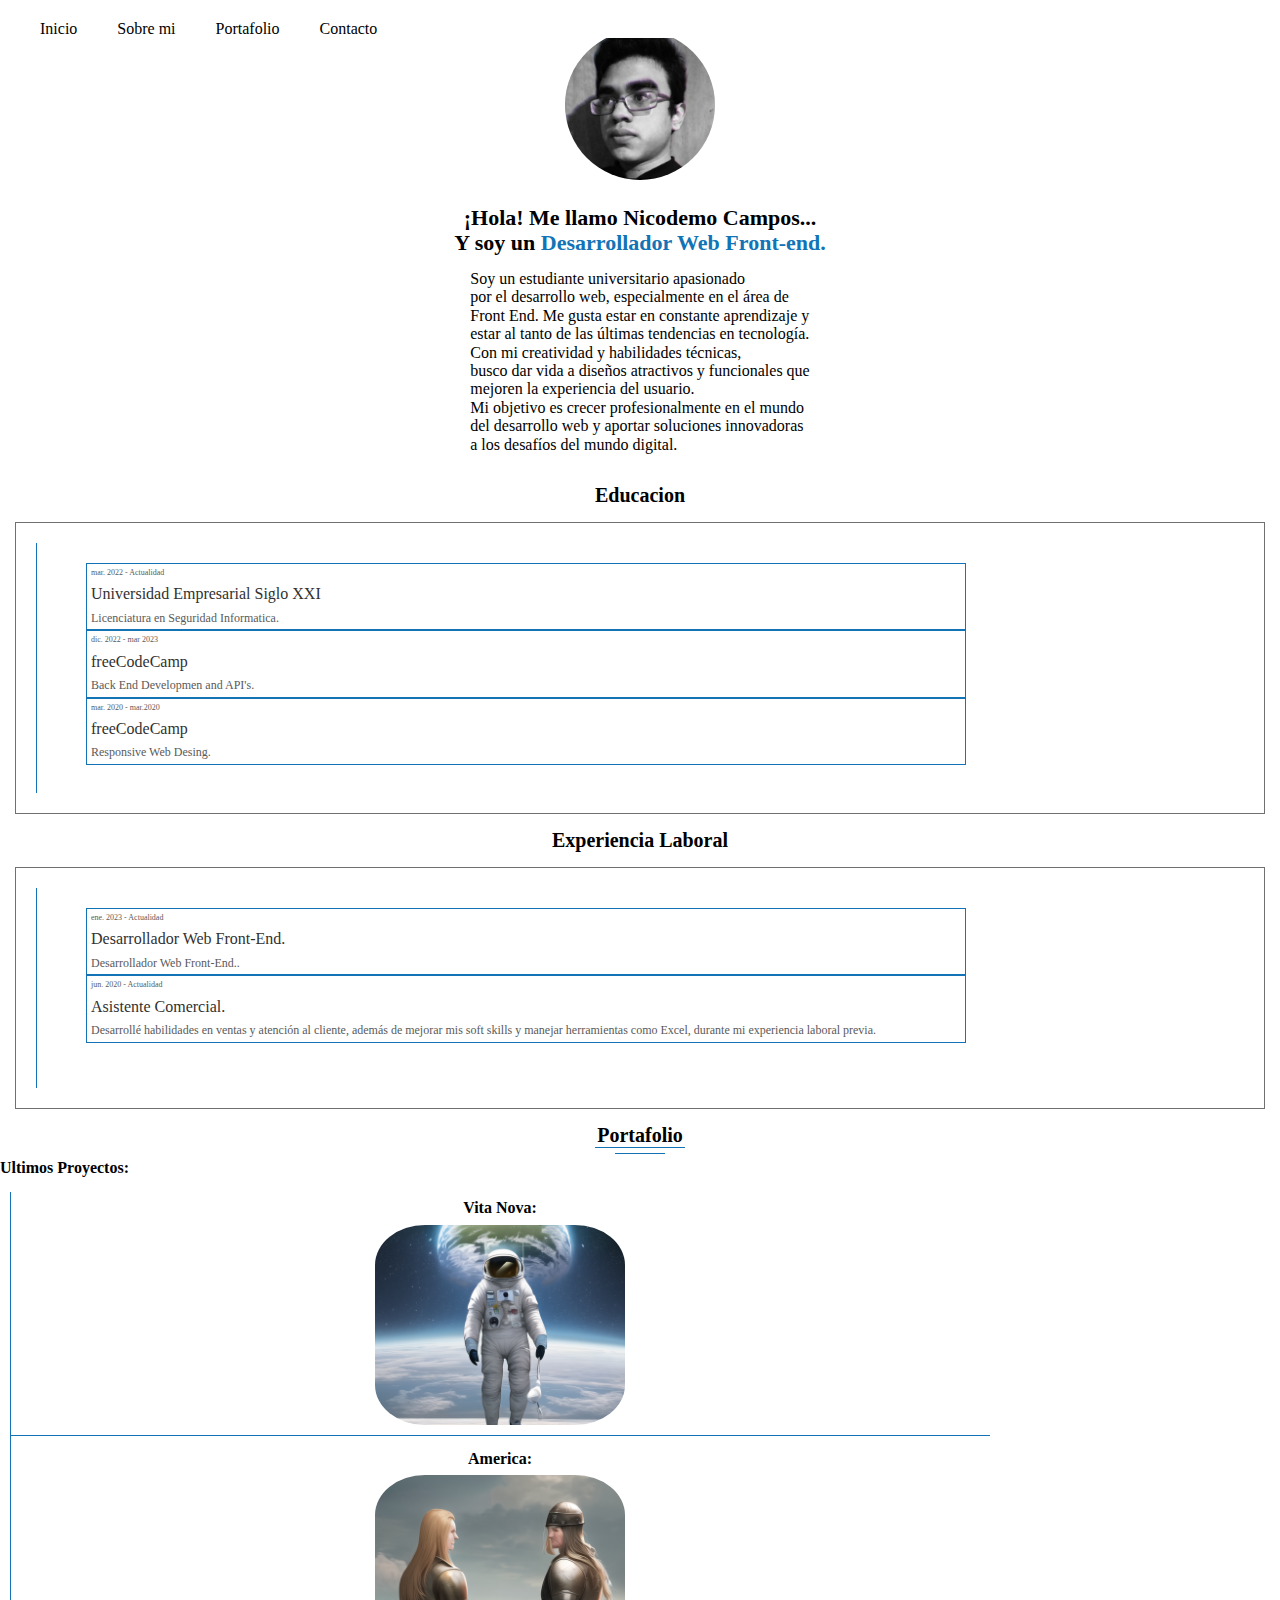
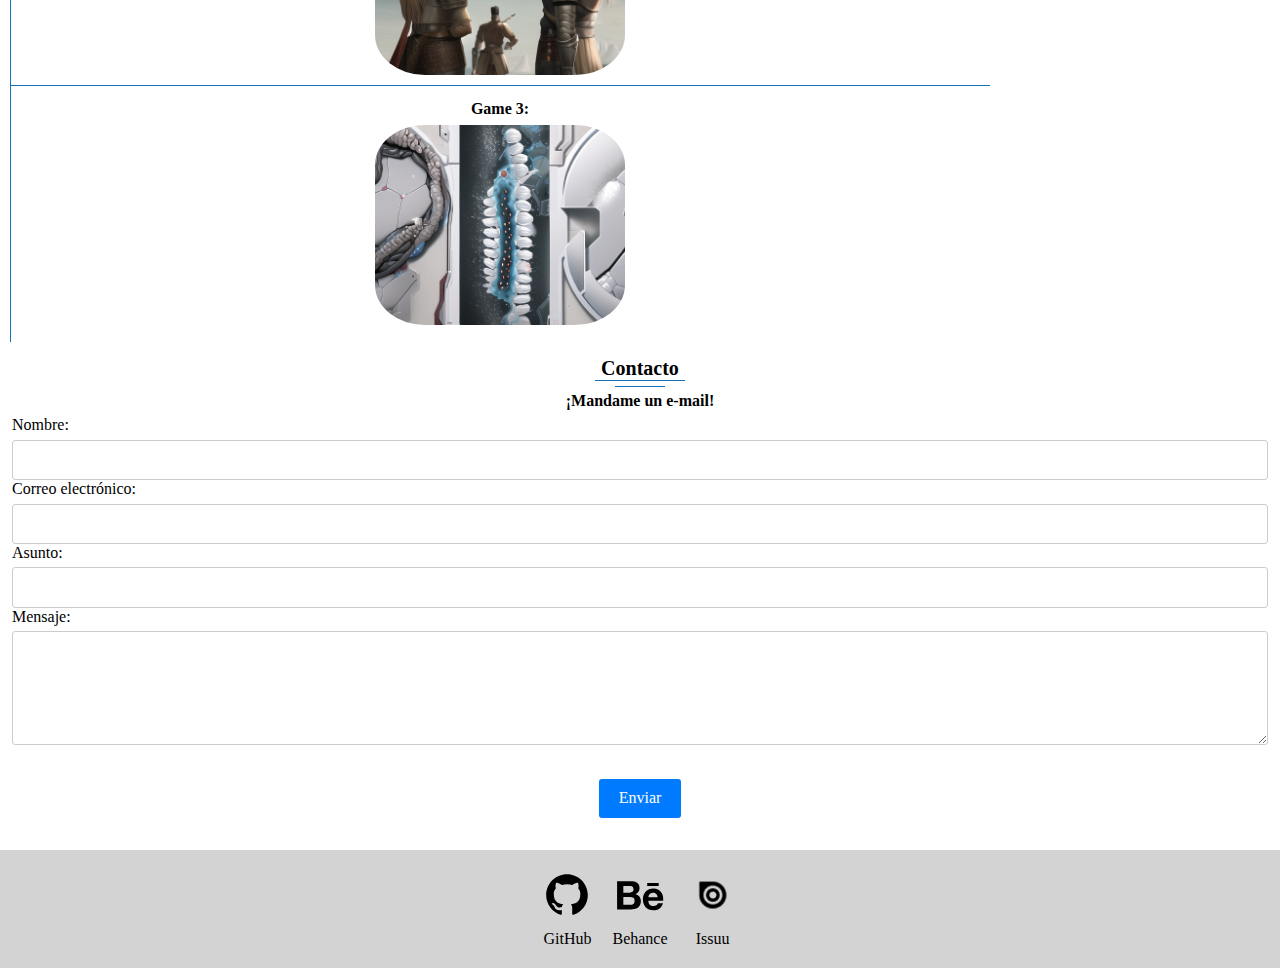
<file: index.html>
<!DOCTYPE html>
<html lang="es">
<head>
    <meta charset="UTF-8">
    <meta http-equiv="X-UA-Compatible" content="IE=edge">
    <meta name="viewport" content="width=device-width, initial-scale=1.0">
    <link rel="stylesheet" href="css/normalize.css">
    <link rel="stylesheet" href="css/styles.css">
    <title>Portafolio Nicodemo Campos</title>
</head>
<body>
    <header>
      <nav>
        <ul class="menu">
          <li><a href="#inicio">Inicio</a></li>
          <li><a href="#sobreMi">Sobre mi</a></li>
          <li><a href="#portfolio">Portafolio</a></li>
          <li><a href="#contact">Contacto</a></li>
        </ul>
        <a href="#" class="menu-icon">&#9776;</a>
      </nav>
    </header>
    <main id="inicio">
        <!-- Foto de bienvenida y texto -->
        <img class="main-img" src="images/foto.jpg" alt="Nicodemo Campos" title="Nicodemo Campos">
        <h1 class="main-h1">¡Hola! Me llamo Nicodemo Campos...<br> Y soy un <strong class="h1-strong">Desarrollador Web Front-end.</strong></h1>
        <p class="main-p">Soy un estudiante universitario apasionado<br>por el desarrollo web, especialmente en el área de<br>Front End. Me gusta estar en constante aprendizaje y<br>estar al tanto de las últimas tendencias en tecnología.<br>Con mi creatividad y habilidades técnicas,<br>busco dar vida a diseños atractivos y funcionales que<br>mejoren la experiencia del usuario.<br>Mi objetivo es crecer profesionalmente en el mundo<br>del desarrollo web y aportar soluciones innovadoras<br>a los desafíos del mundo digital.</p>
    </main>
    <!-- Sobre mi -->
    <h2 id="sobreMi">Educacion</h2>
    <div class="grid-container">
        <!-- <div class="mi-circulo"></div> -->
        <!-- <div class="mi-circulo-2"></div> -->
        <!-- <div class="mi-circulo-3"></div> -->
        <div class="vertical-line-2"></div>
        <div class="grid-item">
          <div class="text-container">
            <p class="grid-date-text">mar. 2022 - Actualidad</p>
            <p class="grid-tittle-text">Universidad Empresarial Siglo XXI</p>
            <p class="grid-sub-text">Licenciatura en Seguridad Informatica.</p>
          </div>
          <div class="text-container">
            <p class="grid-date-text">dic. 2022 - mar 2023</p>
            <p class="grid-tittle-text">freeCodeCamp</p>
            <p class="grid-sub-text">Back End Developmen and API's.</p>
          </div>
          <div class="text-container">
            <p class="grid-date-text">mar. 2020 - mar.2020</p>
            <p class="grid-tittle-text">freeCodeCamp</p>
            <p class="grid-sub-text">Responsive Web Desing.</p>
          </div>
        </div>
      </div>
      <!-- Experiencia Laboral -->
      <h2>Experiencia Laboral</h2>
    <div class="grid-container">
        <div class="vertical-line-3"></div>
        <div class="grid-item">
          <div class="text-container">
            <p class="grid-date-text">ene. 2023 - Actualidad</p>
            <p class="grid-tittle-text">Desarrollador Web Front-End.</p>
            <p class="grid-sub-text">Desarrollador Web Front-End..</p>
          </div>
          <div class="text-container">
            <p class="grid-date-text">jun. 2020 - Actualidad</p>
            <p class="grid-tittle-text">Asistente Comercial.</p>
            <p class="grid-sub-text">Desarrollé habilidades en ventas y atención al cliente, además de mejorar mis soft skills y manejar herramientas como Excel, durante mi experiencia laboral previa.</p>
          </div>
        </div>
      </div>
    <!-- Portfolio -->
    <h2 id="portfolio">Portafolio</h2>
    <div class="hr-line"></div>
    <div class="hr-line-2"></div>
    <h3 style="text-align: left;">Ultimos Proyectos:</h3>
    <div class="portfolio">
        <div class="vertical-line"></div>
        <div class="portfolio-a1" >
            <a href="pages/#">
                <h3 class="portfolio-h3">Vita Nova:</h3>
                <img class="portfolio-img" src="images/VitaNova.png" alt="test">
            </a>
            <div><hr class="portfolio-hr"></div>
        </div>
        <div  class="portfolio-a2">
            <a href="pages/#">
                <h3 class="portfolio-h3">America:</h3>
                <img class="portfolio-img" src="images/America.png" alt="test">
            </a>
            <div><hr class="portfolio-hr"></div>
        </div>
        <div class="portfolio-a3">
            <a href="pages/#">
                <h3 class="portfolio-h3">Game 3:</h3>
                <img class="portfolio-img" src="images/Game3.png" alt="test">
            </a>
        </div>
    </div>
    <!-- Contact -->
    <h2 id="contact">Contacto</h2>
    <div class="hr-line"></div>
    <div class="hr-line-2"></div>
    <h3>¡Mandame un e-mail!</h3>
    <!-- Form -->
    <form>
        <fieldset>
          <label for="name">Nombre:</label>
          <input type="text" id="name" name="name" required>
          <label for="email">Correo electrónico:</label>
          <input type="email" id="email" name="email" required>
          <label for="subject">Asunto:</label>
          <input type="text" id="subject" name="subject" required>
          <label for="message">Mensaje:</label>
          <textarea id="message" name="message" rows="5" required></textarea>
        </fieldset>
        <button type="submit">Enviar</button>
      </form>
    <footer>
        <div class="container-footer">
          <div class="link-item">
            <a target="_blank" href="https://github.com/Nicodemo-Campos">
              <img src="images/github-fill.svg" alt="Descripción de la imagen 1">
              <span>GitHub</span>
            </a>
          </div>
          <div class="link-item">
            <a target="_blank" href="https://www.behance.net/nicodemocampos">
              <img src="images/behance-fill.svg" alt="Descripción de la imagen 2">
              <span>Behance</span>
            </a>
          </div>
          <div class="link-item">
            <a target="_blank" href="https://issuu.com/nicodemocampos">
              <img class="issuu-icon" src="images/issuu-icon.png" alt="Descripción de la imagen 3">
              <span>Issuu</span>
            </a>
          </div>
        </div>
      </footer>
      <script src="javaScript/script.js"></script>
</body>
</html>
</file>
<file: css/styles.css>
/* General */

* {
    margin: 0;
    padding: 0;
    box-sizing: border-box;
}

hr {
    background-color: #1274B6;
}

h2 {
    text-align: center;
    font-size: 20px;
}

h3 {
    text-align: center;
    font-size: 16px;
}

a:link, a:visited, a:active {
    text-decoration: none;
    color: #000000;
}

/* Nav */

nav {
    display: flex;
    justify-content: space-between;
    align-items: center;
    padding: 20px;
    position: fixed;
    top: 0;
    left: 0;
    right: 0;
    z-index: 9999;
    margin: auto;
}

li {
    list-style: none;
}
  
.menu-icon {
    font-size: 24px;
    cursor: pointer;
}
  
.menu {
    display: flex;
    flex-direction: column;
    position: fixed;
    top: 0;
    right: 0;
    width: 100%;
    height: auto;
    background-color: #fff;
    z-index: 9998;
    opacity: 0;
    transition: all 0.3s ease;
}
  
.menu.show {
    opacity: 1;
}
  
.menu li {
    margin: 20px;
}
  
.menu li a {
    font-size: 20px;
    color: #000;
}
  
/* Main */

main {
    display: flex;
    flex-direction: column;
    justify-content: center;
    align-items: center;
    margin: 30px 0;
}

.main-img {
    display: flex;
    height: 150px;
    width: 150px;
    border-radius: 50%;
}

.main-h1 {
    font-size: 22px;
    text-align: center;
}

.h1-strong {
    color: #1274B6;
}

.main-p {
    margin: 0 24px;
    font-size: 16px;
    text-align: left;
}

/* About me */

.grid-container {
    display: grid;
    margin: 15px;
    grid-template-columns: 10px 349px;
    grid-row: 0;
    grid-gap: 20px;
    padding: 20px;
    border: solid #707070 1px;
}
  
.grid-item {
    background-color: #fff;
    padding: 20px;
    grid-column: 2 / 2;
}
  
.text-container {
    display: flex;
    flex-direction: column;
    justify-content: center;
    border: solid #1274B6 1px;
    margin: auto 0;
}
  
.text-container p {
    margin: 4px;
}

.grid-date-text {
    font-size: 8px;
    color: #5a5a5a;
    text-align: left;
}

.grid-tittle-text {
    font-size: 16px;
    color: #313131;
}

.grid-sub-text {
    font-size: 12px;
    color: #5a5a5a;
}

.mi-circulo {
    width: 27px;
    height: 27px;
    border-radius: 50%;
    background-color: #1274B6;
    grid-column: 1 / 1;
    grid-row: 1 /1;
}

.mi-circulo-2 {
    width: 27px;
    height: 27px;
    border-radius: 50%;
    background-color: #1274B6;
}

.mi-circulo-3 {
    width: 27px;
    height: 27px;
    border-radius: 50%;
    background-color: #1274B6;
}

.vertical-line-2 {
    border: none;
    border-left: 1px solid #1274B6;
    height: 250px;
}

.vertical-line-3 {
    border: none;
    border-left: 1px solid #1274B6;
    height: 200px;
}

/* Portafolio */

.portfolio {
    display: grid;
    margin: 15px 0;
    grid-template-columns: 10px 390px;
    grid-template-rows: auto;
    text-align: center;
}

.portfolio-a1 {
    grid-column: 2 / 2;
}

.portfolio-a2 {
    grid-column: 2 / 2;
}

.portfolio-a3 {
    grid-column: 2 / 2;
}

.portfolio-h3 {
    text-align: left;
    margin: 7px;
}

.portfolio-img {
    height: 200px;
    width: 250px;
    border-radius: 20%;
}

.portfolio-hr {
    border: none;
    color: #1274B6;
    background-color: #1274B6;
    height: 1px;
}

.vertical-line {
    border: none;
    border-left: 1px solid #1274B6;
    height: 750px;
    margin: 0 10px;
    display: flex;
    grid-column: 1 / 1 ;
    grid-row: 1 / span 3;
}

/* Form contact */

.hr-line {
    margin: auto;
    border-bottom: 1px solid #1274B6;
    width: 90px;
    height: 1px;
    display: flex;
}

.hr-line-2 {
    margin: 5px auto;
    border-bottom: 1px solid #1274B6;
    width: 50px;
    height: 1px;
    display: flex;
}

form {
    flex-wrap: wrap;
    justify-content: space-between;
}

fieldset {
    flex-basis: calc(50% - 10px);
    margin-bottom: 20px;
    border: none;
}
 
label {
    display: block;
    margin-bottom: 5px;
}

input, textarea, select {
    width: 100%;
    padding: 10px;
    border: 1px solid #ccc;
    border-radius: 3px;
}
 
button[type="submit"] {
    display: block;
    margin: 20px auto 0;
    padding: 10px 20px;
    background-color: #007bff;
    color: #fff;
    border: none;
    border-radius: 3px
}

/* Test */

/* Define los estilos de inicio */
div.animation {
    width: 100px;
    height: 100px;
    background-color: red;
    position: relative;
    animation: mover 2s infinite alternate;
}
  
  /* Define la animación */
@keyframes mover {
    from {
      left: 0;
    }
    to {
      left: 100%;
    }
}
  
.container-animation {
    display: flex;
    flex-direction: column;
    justify-content: center;
    align-items: center;
    height: 100vh;
  }
  
.animation-text1 {
    font-size: 3em;
    text-align: center;
    opacity: 0;
    animation: lluvia 1s ease forwards;
  }
  
.animation-text2 {
    font-size: 1.5em;
    text-align: center;
    opacity: 0;
    animation: aparecer 1s ease 0.5s forwards;
  }
  
@keyframes lluvia {
    0% {
      transform: translateY(-200%);
      opacity: 0;
    }
    50% {
      opacity: 1;
    }
    100% {
      transform: translateY(0);
      opacity: 1;
    }
  }
  
@keyframes aparecer {
    0% {
      opacity: 0;
      transform: translateY(50%);
    }
    100% {
      opacity: 1;
      transform: translateY(0);
    }
}

.main-text-container {
    position: relative;
    text-align: center;
}
  
.main-text {
    display: inline-block;
    margin: 0;
    padding: 0;
    font-size: 50px;
    font-weight: bold;
    color: #1274B6;
    position: relative;
}
  
.main-text span {
    opacity: 0;
    position: absolute;
    left: 0;
    top: 0;
    animation: rain 1s linear forwards;
}
  
.sub-text {
    font-size: 20px;
    color: #555;
    opacity: 0;
    animation: fade-in 1s ease-in-out 0.5s forwards;
}
  
@keyframes rain {
    0% {
      top: -100px;
    }
    100% {
      top: 0;
      opacity: 1;
    }
}
  
@keyframes fade-in {
    0% {
      opacity: 0;
      transform: translateY(10px);
    }
    100% {
      opacity: 1;
      transform: translateY(0);
    }
}
  
@media (max-width: 768px) {
    .main-text {
      font-size: 30px;
    }
    
    .sub-text {
      font-size: 16px;
    }
}
  

/* Footer */

footer {
    background-color: #d3d3d3;
    padding: 20px;
    margin-top: 2rem;
    width: 100%;
}
  
.container-footer {
    display: flex;
    justify-content: center;
    align-items: center;
}
  
.link-item {
    margin-right: 20px;
}
  
.link-item:last-child {
    margin-right: 0;
}
  
a {
    display: flex;
    flex-direction: column;
    justify-content: center;
    align-items: center;
    color: #fff;
    text-decoration: none;
}
  
img {
    width: 50px;
    height: 50px;
    object-fit: cover;
    margin-bottom: 10px;
}

.issuu-icon {
    width: 50px;
    height: 50px;
}

/* MediaQuerrys */

@media (min-width: 320px) {
    div.text-container {
        width: 180px;
        word-wrap: break-word;
    }
    div.grid-item {
        width: 180px;
    }
    div.portfolio,div.portfolio-a1,div.portfolio-a2,div.portfolio-a3 {
        width: 280px;
    }
}

@media (min-width: 370px) {
    div.text-container {
        width: 240px;
        word-wrap: break-word;
    }
    div.grid-item {
        width: 280px;
    }
    div.portfolio,div.portfolio-a1,div.portfolio-a2,div.portfolio-a3 {
        width: 340px;
    }
}

@media (min-width: 425px) {
    div.text-container {
        width: 300px;
        word-wrap: break-word;
    }
    div.grid-item {
        width: 340px;
    }
    div.portfolio,div.portfolio-a1,div.portfolio-a2,div.portfolio-a3 {
        width: 380px;
    }
}

@media (min-width: 768px) {
    .menu {
      position: relative;
      flex-direction: row;
      height: auto;
      background-color: #fff;
      opacity: 1;
    }
    
    .menu li {
      margin: 0 20px;
    }
    
    .menu li a {
      font-size: 16px;
      color: #000;
    }
    
    .menu-icon {
      display: none;
    }

    div.text-container {
        width: 620px;
        word-wrap: break-word;
    }
    div.grid-item {
        width: 620px;
    }
    div.portfolio,div.portfolio-a1,div.portfolio-a2,div.portfolio-a3 {
        width: 740px;
    }
}

@media (max-width: 768px) {
    .menu {
      display: none;
      /* estilos adicionales para el menú en pantallas pequeñas */
    }
    
    .menu.show {
      display: block;
    }
    
    .menu-icon {
      display: block;
      /* estilos adicionales para el botón de menú en pantallas pequeñas */
    }
}

@media (min-width: 1024px) {
    div.text-container {
        width: 880px;
        word-wrap: break-word;
    }
    div.grid-item {
        width: 880px;
    }
    div.portfolio,div.portfolio-a1,div.portfolio-a2,div.portfolio-a3 {
        width: 980px;
    }
}

@media (min-width: 1440px) {
    div.text-container {
        width: 180px;
        word-wrap: break-word;
    }
    div.grid-item {
        width: 180px;
    }
    div.portfolio,div.portfolio-a1,div.portfolio-a2,div.portfolio-a3 {
        width: 280px;
    }
}

@media (min-width: 2560px) {
    div.text-container {
        width: 180px;
        word-wrap: break-word;
    }
    div.grid-item {
        width: 180px;
    }
    div.portfolio,div.portfolio-a1,div.portfolio-a2,div.portfolio-a3 {
        width: 280px;
    }
}
</file>
